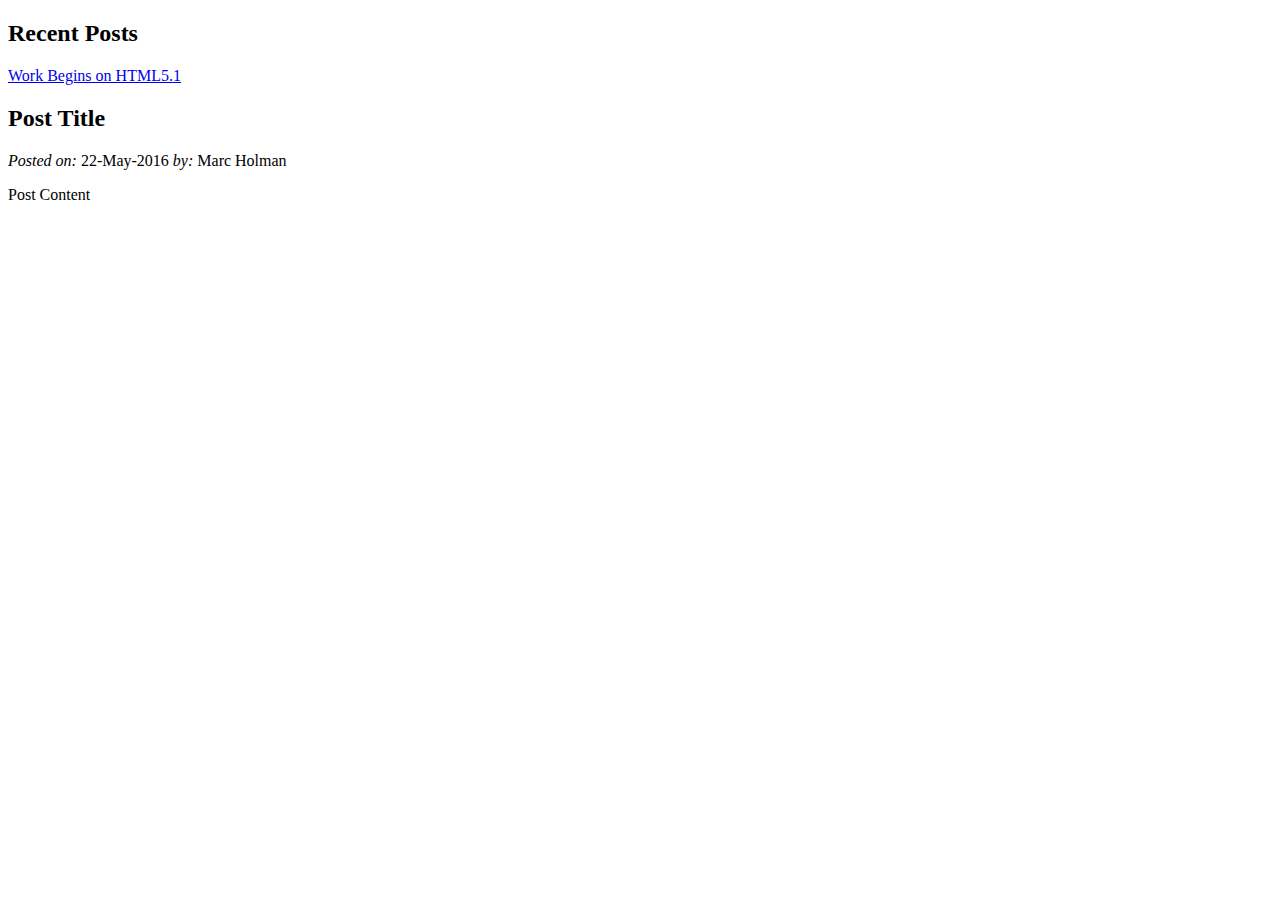
<file: src/main/resources/templates/index.html>
<!DOCTYPE html>
<html xmlns:th="http://www.thymeleaf.org">

<head th:replace="layout :: site-head">
<title>Welcome to Spring MVC Blog</title>
</head>

<body>

<header th:replace="layout :: site-header" />

<aside>
<h2>Recent Posts</h2>
<a href="#" th:each="p : ${latest5posts}" th:text="${p.title}" th:href="@{/posts/view/{id}/(id=${p.id})}">Work Begins on HTML5.1</a>
</aside>

<main id="posts">
	<article th:each="p : ${latest3posts}">
		<h2 class="title" th:text="${p.title}">Post Title</h2>
		<div class="date">
			<i>Posted on: </i>
			<span th:text="${#dates.format(p.date, 'dd-MMM-yyyy')}">22-May-2016</span>
			<span th:if="${p.author}" th:remove="tag">
				<i>by: </i>
			<span th:text="${p.author.fullName != null ?
                        p.author.fullName : p.author.username}">Marc Holman</span>
            </span>
		</div>
		<p class="context" th:utext="${p.body}">Post Content</p>
	</article>
</main>

<footer th:replace="layout :: site-footer" />

</body>

</html>
</file>
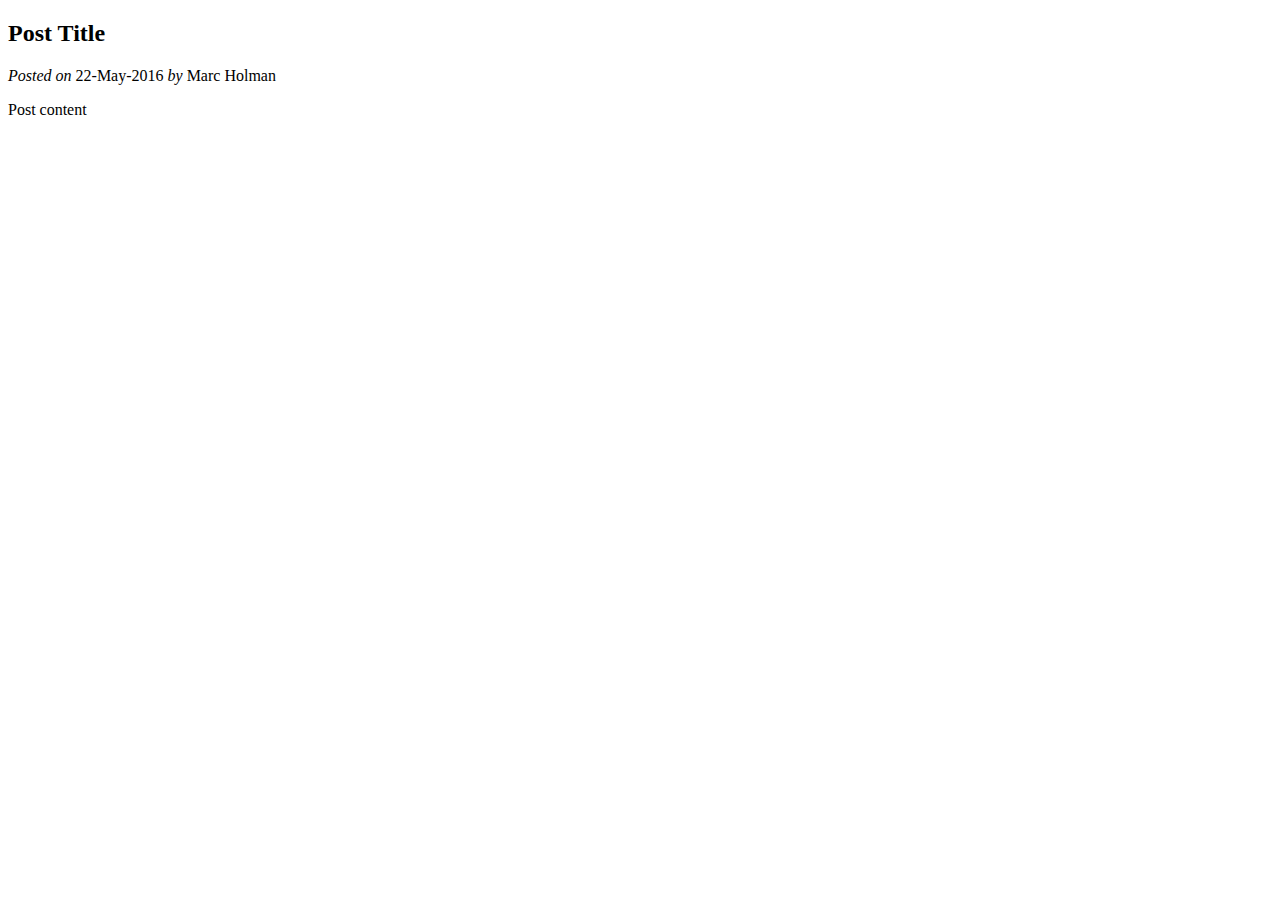
<file: src/main/resources/templates/posts/view.html>
<!DOCTYPE html>
<html xmlns:th="http://www.thymeleaf.org">

<head th:replace="layout :: site-head">
    <title th:text="${post.title}">View Post</title>
</head>

<body>

<header th:replace="layout :: site-header" />

<main id="posts">
  <article>
    <h2 class="title" th:text="${post.title}">Post Title</h2>
    <div class="date">
    <i>Posted on</i>
    <span th:text="${#dates.format(post.date, 'dd-MMM-yyyy')}">22-May-2016</span>
        <span th:if="${post.author}" th:remove="tag">
        <i>by</i>
        <span th:text="${post.author.fullName != null ?
                         post.author.fullName : post.author.username}">Marc Holman</span>
        </span>
    </div>
    <p class="content" th:utext="${post.body}">Post content</p>
  </article>
</main>

<footer th:replace="layout :: site-footer" />

</body>

</html>
</file>
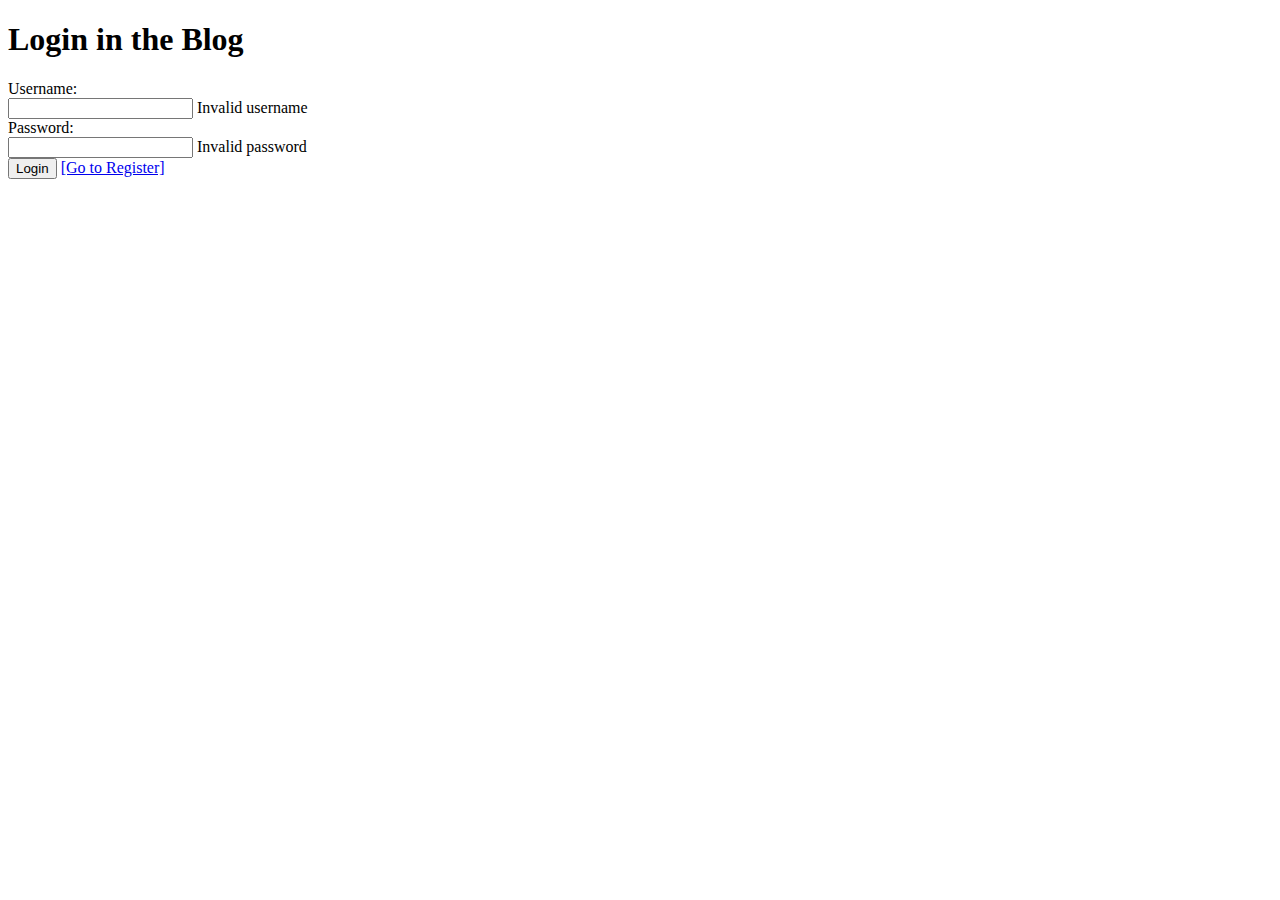
<file: src/main/resources/templates/users/login.html>
<!DOCTYPE html>
<html xmlns:th="http://www.thymeleaf.org">

<head th:replace="layout :: site-head">
  <title>Login</title>
</head>

<body>

<header th:replace="layout :: site-header" />

<h1>Login in the Blog</h1>

<form method="post" th:object="${loginForm}">
  <div><label for="username">Username:</label></div>
  <input id="username" type="text" name="username" th:value="*{username}" />
  <span class="formError" th:if="${#fields.hasErrors('username')}"
                                th:errors="*{username}">Invalid username</span>

  <div><label for="password" th:value="*{username}">Password:</label></div>
  <input id="password" type="password" name="password" th:value="*{password}" />
  <span class="formError" th:if="${#fields.hasErrors('password')}"
                                th:errors="*{password}">Invalid password</span>

  <div><input type="submit" value="Login"/>
  <a href="register.html" th:href="@{/users/register}">[Go to Register]</a></div>
</form>

<footer th:replace="layout :: site-footer" />

</body>

</html>
</file>
